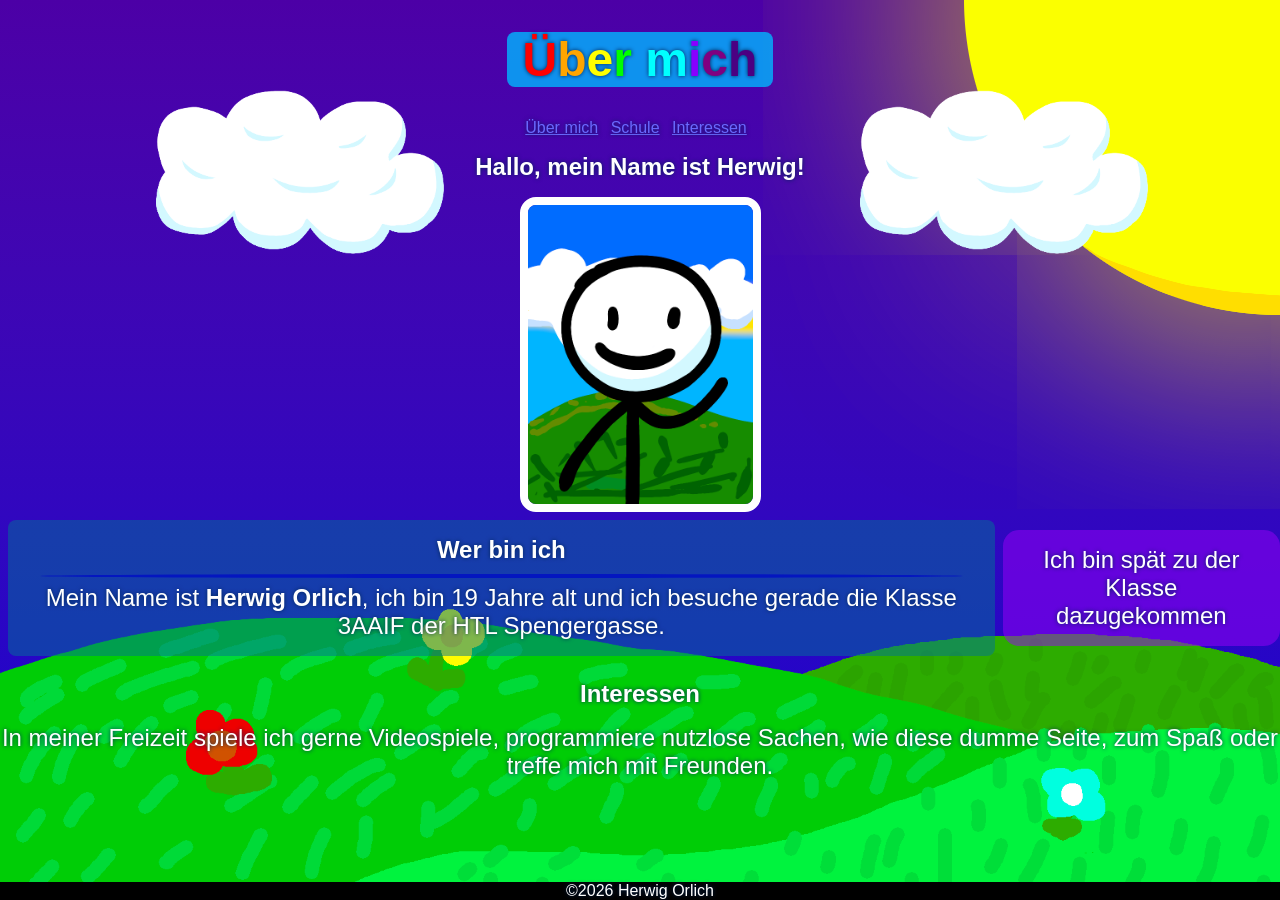
<file: index.html>
<!DOCTYPE html>
<html lang="de">
<head>
    <meta charset="UTF-8">
    <meta name="viewport" content="width=device-width, initial-scale=1.0">
    <link rel="stylesheet" href="style.css">
    <title>Über mich</title>
</head>
<body>
    <div class="center">
        <header>
        <h1><span style="color: red;">Ü</span><span style="color: orange;">b</span><span style="color: yellow;">e</span><span style="color: lime;">r</span>
            <span style="color: aqua;">m</span><span style="color: #8800ff;">i</span><span style="color: purple;">c</span><span style="color: indigo;">h</span></h1>
        </header>
        <nav>
            <a href="index.html">Über mich</a>
            <a href="schule.html">Schule</a>
            <a href="interessen.html">Interessen</a>
        </nav>
        <main class="center">
            <h2>Hallo, mein Name ist Herwig!</h2>

            <img id="portrait" src="img/Portrait.png" alt="Bild von mir" style="width: 225px; height: auto;">

            <div class="aside-container">
                <section>
                    <h2>Wer bin ich</h2>
                    <p>
                        Mein Name ist <b>Herwig Orlich</b>, ich bin 19 Jahre alt und ich besuche gerade die Klasse 3AAIF der HTL Spengergasse.
                    </p>
                </section>
                <aside>
                    <p>Ich bin spät zu der Klasse dazugekommen</p>
                </aside>
            </div>
            <article class="center">
                <h2>Interessen</h2>
                <p>
                    In meiner Freizeit spiele ich gerne Videospiele, programmiere nutzlose Sachen, wie diese dumme Seite, zum Spaß oder treffe mich mit Freunden.
                </p>
            </article>
        </main>
    </div>
    <div id="sunshine"></div>
    <img src="img/Sun.png" alt="Sonne" id="sun">
    <img src="img/Cloud.png" class="cloud" style="right: 10vw;" alt="Wolke">
    <img src="img/Cloud.png" class="cloud" style="left: 10vw;" alt="Wolke">
    <img src="img/Landscape.png" id="landscape" alt="Landschaft">
    <footer>
        <span class="center">
        &copy;2026 Herwig Orlich
        </span>
    </footer>
    <script src="script.js"></script>
</body>
</html>
</file>
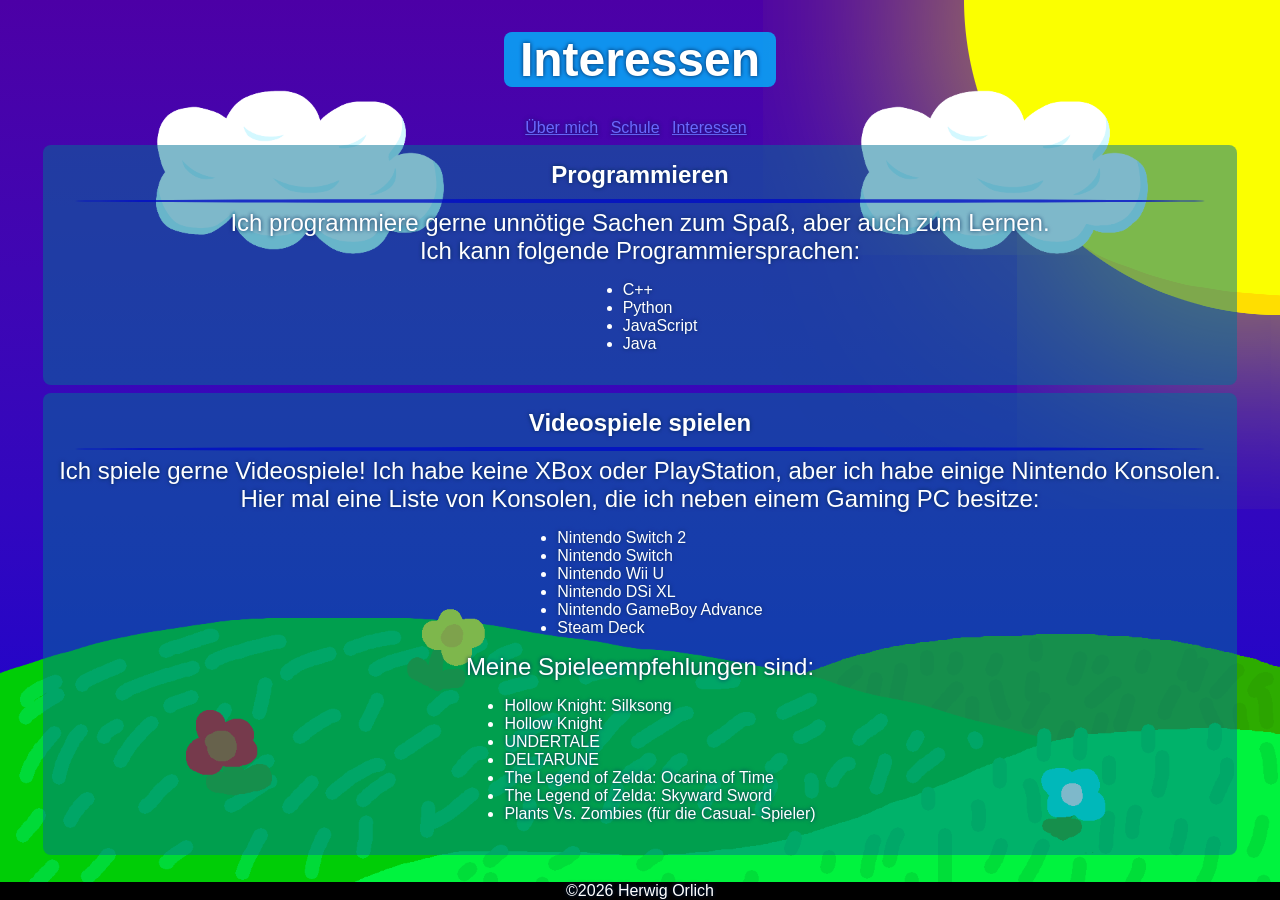
<file: interessen.html>
<!DOCTYPE html>
<html lang="de">
<head>
    <meta charset="UTF-8">
    <meta name="viewport" content="width=device-width, initial-scale=1.0">
    <title>Interessen</title>
    <link rel="stylesheet" href="style.css">
</head>
<body>
    <div class="center">
        <header>
            <h1>Interessen</h1>
        </header>
        <nav>
            <a href="index.html">Über mich</a>
            <a href="schule.html">Schule</a>
            <a href="interessen.html">Interessen</a>
        </nav>
        <main>
            <section>
                <h2>Programmieren</h2>
                <p>
                    Ich programmiere gerne unnötige Sachen zum Spaß, aber auch zum Lernen.<br>Ich kann folgende Programmiersprachen:
                </p>
                <div class="center">
                    <ul>
                        <li>C++</li>
                        <li>Python</li>
                        <li>JavaScript</li>
                        <li>Java</li>
                    </ul>
                </div>
            </section>
            <section>
                <h2>Videospiele spielen</h2>
                <p>
                    Ich spiele gerne Videospiele! Ich habe keine XBox oder PlayStation, aber ich habe einige Nintendo Konsolen.<br>
                    Hier mal eine Liste von Konsolen, die ich neben einem Gaming PC besitze:
                </p>
                <div class="center">
                <ul>
                    <li>Nintendo Switch 2</li>
                    <li>Nintendo Switch</li>
                    <li>Nintendo Wii U</li>
                    <li>Nintendo DSi XL</li>
                    <li>Nintendo GameBoy Advance</li>
                    <li>Steam Deck</li>
                </ul>
                <p>
                    Meine Spieleempfehlungen sind:
                </p>
                <div class="center">
                    <ul>
                        <li>Hollow Knight: Silksong</li>
                        <li>Hollow Knight</li>
                        <li>UNDERTALE</li>
                        <li>DELTARUNE</li>
                        <li>The Legend of Zelda: Ocarina of Time</li>
                        <li>The Legend of Zelda: Skyward Sword</li>
                        <li>Plants Vs. Zombies (für die Casual- Spieler)</li>
                    </ul>
                </div>
                </div>
            </section>
        </main>
    </div>
    <div id="sunshine"></div>
    <img src="img/Sun.png" alt="Sonne" id="sun">
    <img src="img/Cloud.png" class="cloud" style="right: 10vw;" alt="Wolke">
    <img src="img/Cloud.png" class="cloud" style="left: 10vw;" alt="Wolke">
    <img src="img/Landscape.png" id="landscape" alt="Landschaft">
    <footer class="center">
        &copy;2026 Herwig Orlich
    </footer>
    <script src="script.js"></script>
</body>
</html>
</file>
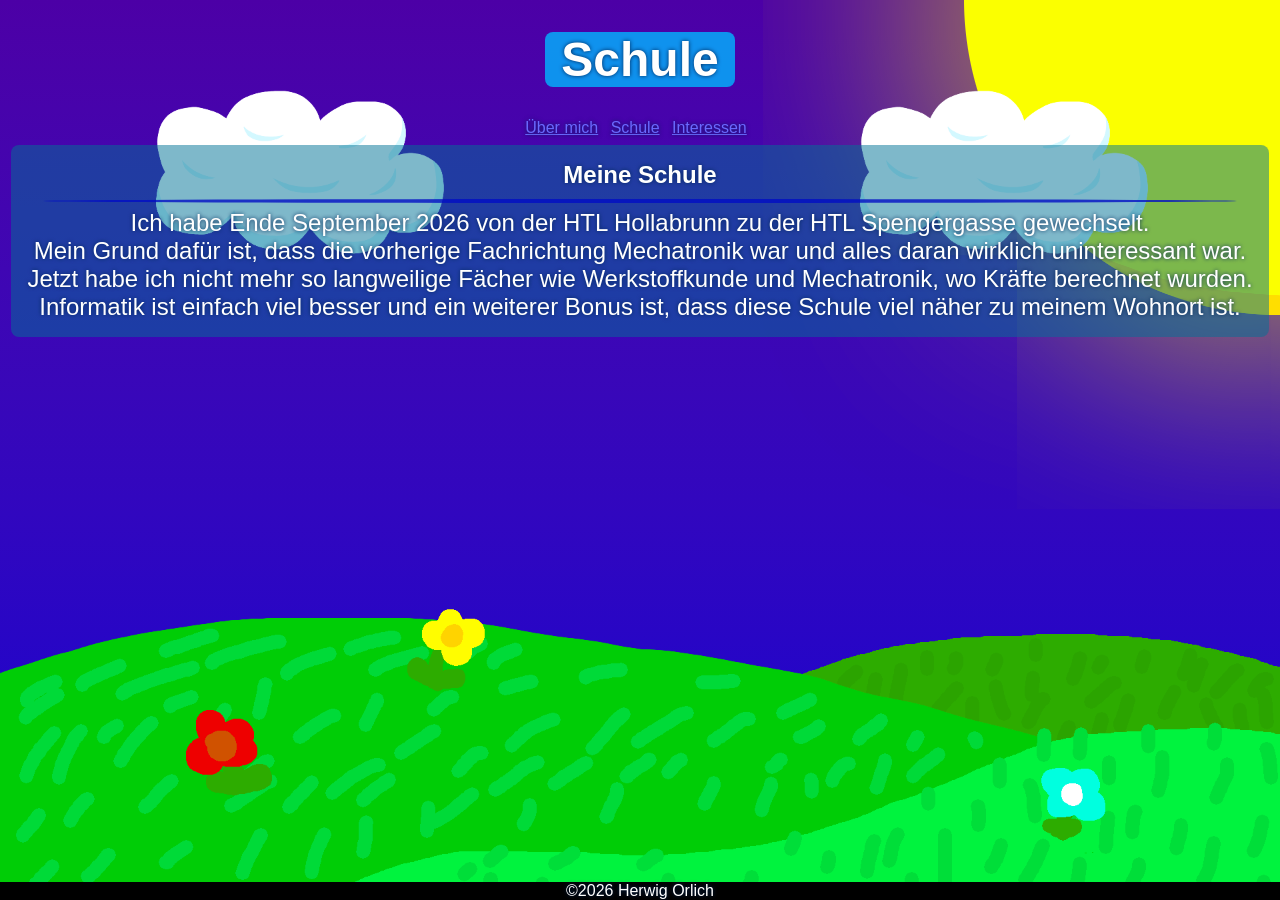
<file: schule.html>
<!DOCTYPE html>
<html lang="de">
<head>
    <meta charset="UTF-8">
    <meta name="viewport" content="width=device-width, initial-scale=1.0">
    <title>Schule</title>
    <link rel="stylesheet" href="style.css">
</head>
<body>
    <div class="center">
        <header>
            <h1>Schule</h1>
        </header>
        <nav>
            <a href="index.html">Über mich</a>
            <a href="schule.html">Schule</a>
            <a href="interessen.html">Interessen</a>
        </nav>
        <main>
            <section>
                <h2>Meine Schule</h2>
                <p>
                    Ich habe Ende September 2026 von der HTL Hollabrunn zu der HTL Spengergasse gewechselt.<br>
                    Mein Grund dafür ist, dass die vorherige Fachrichtung Mechatronik war und alles daran wirklich uninteressant war.<br>
                    Jetzt habe ich nicht mehr so langweilige Fächer wie Werkstoffkunde und Mechatronik, wo Kräfte berechnet wurden.<br>
                    Informatik ist einfach viel besser und ein weiterer Bonus ist, dass diese Schule viel näher zu meinem Wohnort ist.
                </p>
            </section>
        </main>
    </div>
    <div id="sunshine"></div>
    <img src="img/Sun.png" alt="Sonne" id="sun">
    <img src="img/Cloud.png" class="cloud" style="right: 10vw;" alt="Wolke">
    <img src="img/Cloud.png" class="cloud" style="left: 10vw;" alt="Wolke">
    <img src="img/Landscape.png" id="landscape" alt="Landschaft">
    <footer class="center">
        &copy;2026 Herwig Orlich
    </footer>
    <script src="script.js"></script>
</body>
</html>
</file>
<file: style.css>
:root {
    --scrollPosition: 0em;
    --dayBrightness: 100%;
    --dayBackgroundColorTop: #5b00c4;
    --dayBackgroundColorBottom: #1000f7;
    --backgroundColorTop: color-mix(in oklab, var(--dayBackgroundColorTop) 100%, black calc(100% - var(--dayBrightness)));
    --backgroundColorBottom: color-mix(in oklab, var(--dayBackgroundColorBottom) 100%, black calc(100% - var(--dayBrightness)));
}

body {
    background-image: linear-gradient(180deg, var(--backgroundColorTop), var(--backgroundColorBottom));
    background-attachment: fixed;
    color: white;
    font-family: 'Comic Sans MS', 'Gill Sans', 'Gill Sans MT', Calibri, 'Trebuchet MS', sans-serif;
    margin: 0;
    margin-bottom: 2em;
    text-shadow: 0px 0px 0.25em #002658;
    box-sizing: border-box;
}

h1 {
    font-size: 3em;
    background-color: rgba(0, 183, 255, 0.8);
    border-radius: 0.5rem;
    padding: 0 1rem;
}

h2 {
    margin: 1rem;
}
    
p {
    font-size: 1.5em;
    margin: 0;
}

.aside-container {
    display: flex;
    justify-content: center;
    align-items: center;
}

aside {
    width: 20rem;
    background-color: rgba(156, 0, 247, 0.5);
    border-radius: 1rem;
    padding: 1rem;
}

a {
    color: #6a6aff;
}

ul {
    text-align: left;
    width: fit-content;
}

nav a {
    margin-right: 0.5em;
}

section h2 {
    margin-top: 0;
}

section h2::after {
    content: '';
    display: block;
    position: relative;
    top: 10px;
    background-color: rgba(0, 13, 197, 0.788);
    width: 100%;
    height: 0.25rem;
    border-radius: 100%;
}

section {
    background-color: rgba(0, 115, 150, 0.507);
    border-radius: 0.5rem;
    padding: 1rem;
    margin: 0.5rem;
}

.center {
    display: flex;
    justify-content: center;
    flex-direction: column;
    align-items: center;
    text-align: center;
}

.cloud {
    position: fixed;
    top: calc(5em - var(--scrollPosition) / 5);
    z-index: -2;
    height: auto;
    width: calc(min(max(20em, 100vw / 4), 25em));
}

#portrait {
    border-radius: 1em;
    border-color: white;
    border-width: 0.5em;
    border-style: solid;
}

#landscape {
    position: fixed;
    bottom: 0;
    z-index: -1;
    height: auto;
    width: 100%;
}

#sun {
    z-index: -3;
    position: fixed;
    top: 0;
    right: 0;
}

#sunshine {
    position: fixed;
    border-radius: 100%;
    box-shadow: yellow 0 0 100vw;
    right: -322px;
    top: -322px;
    z-index: -4;
    width: 636px;
    height: 636px;
}

footer {
    position: fixed;
    bottom: 0;
    width: 100%;
    background: black
}
</file>
